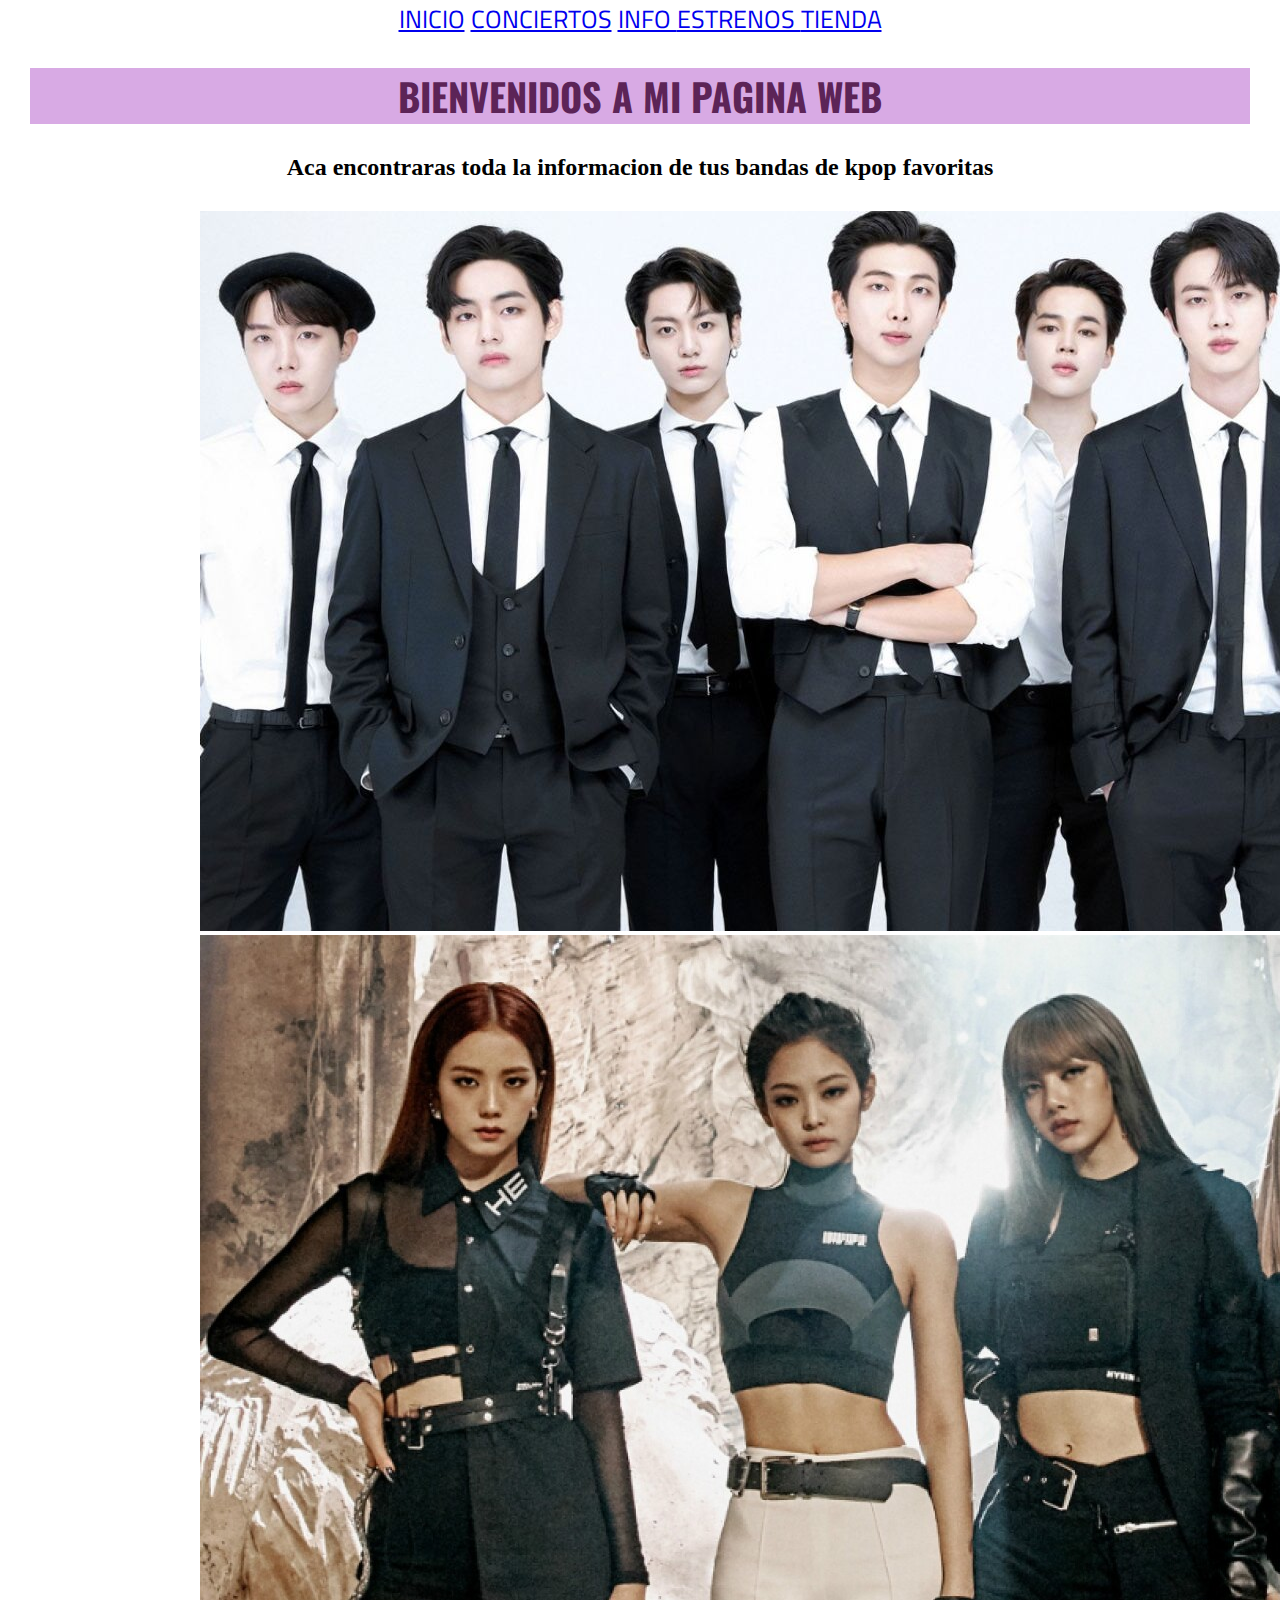
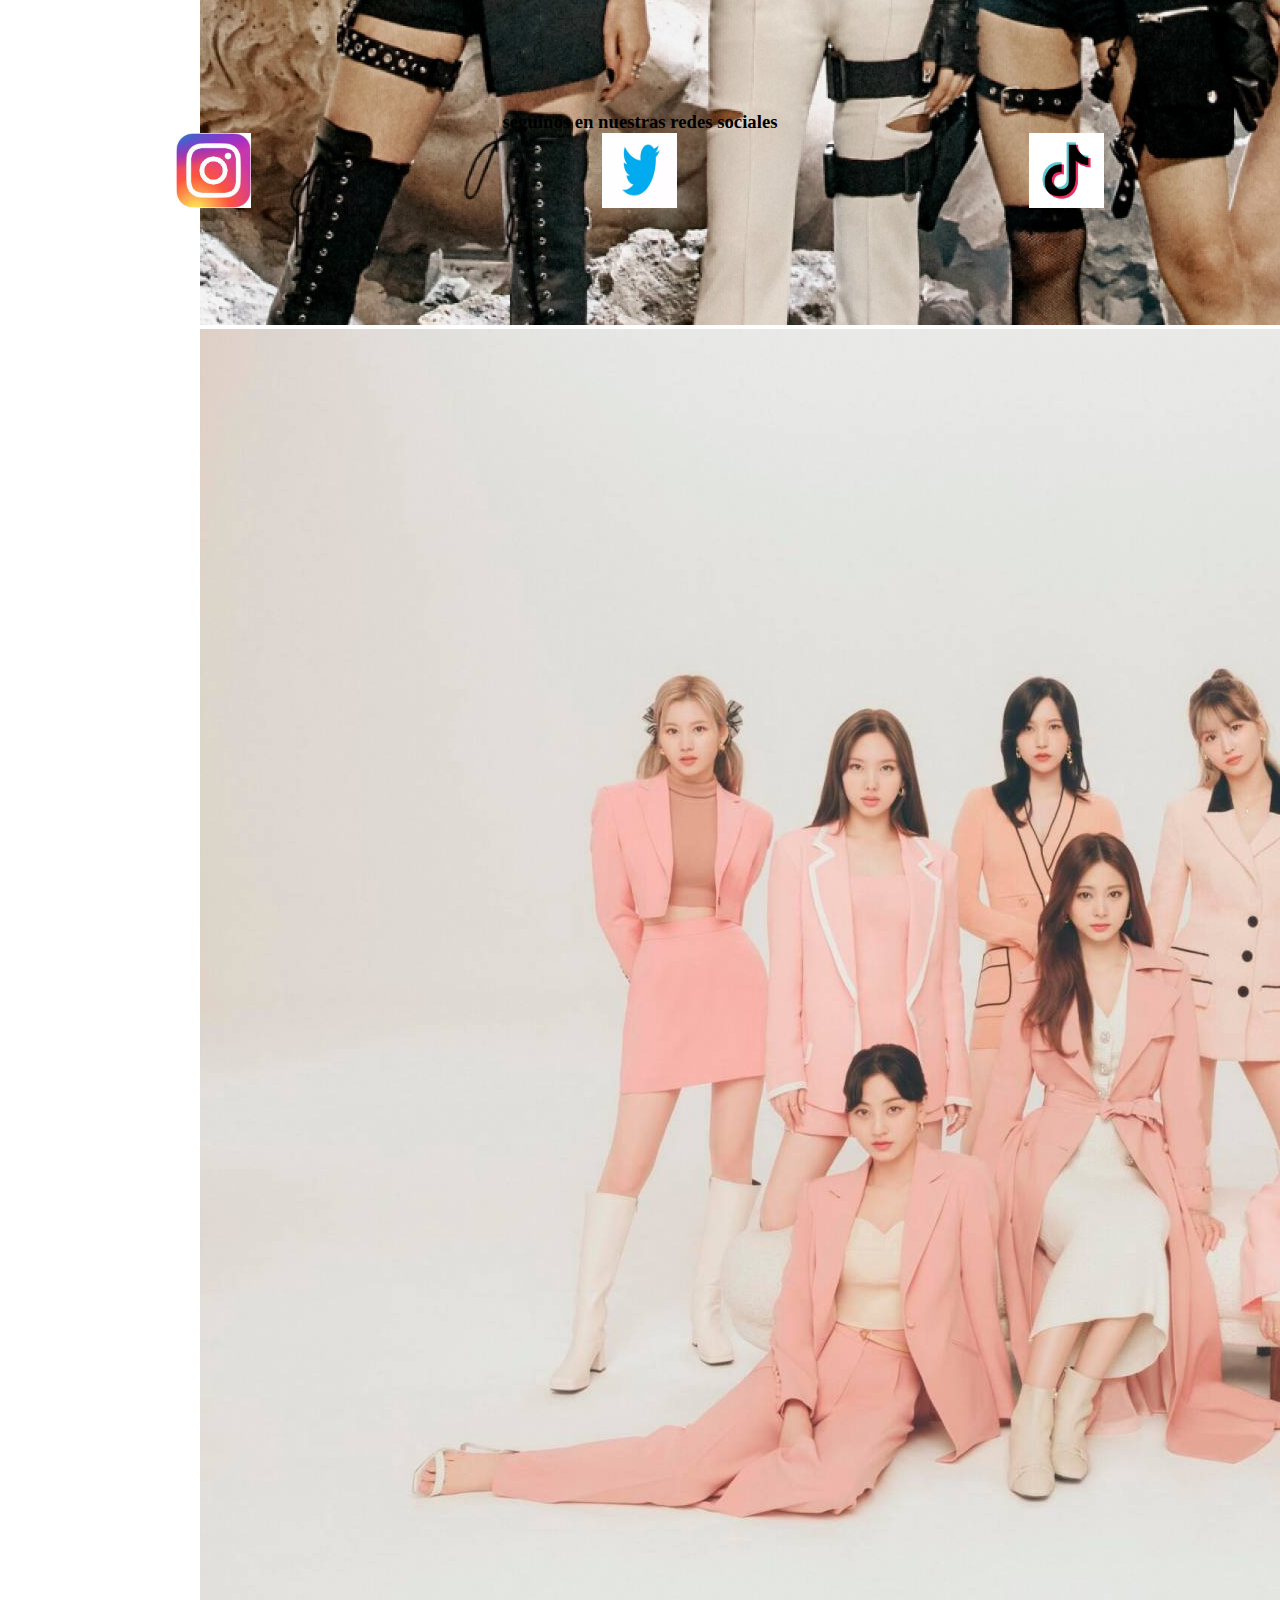
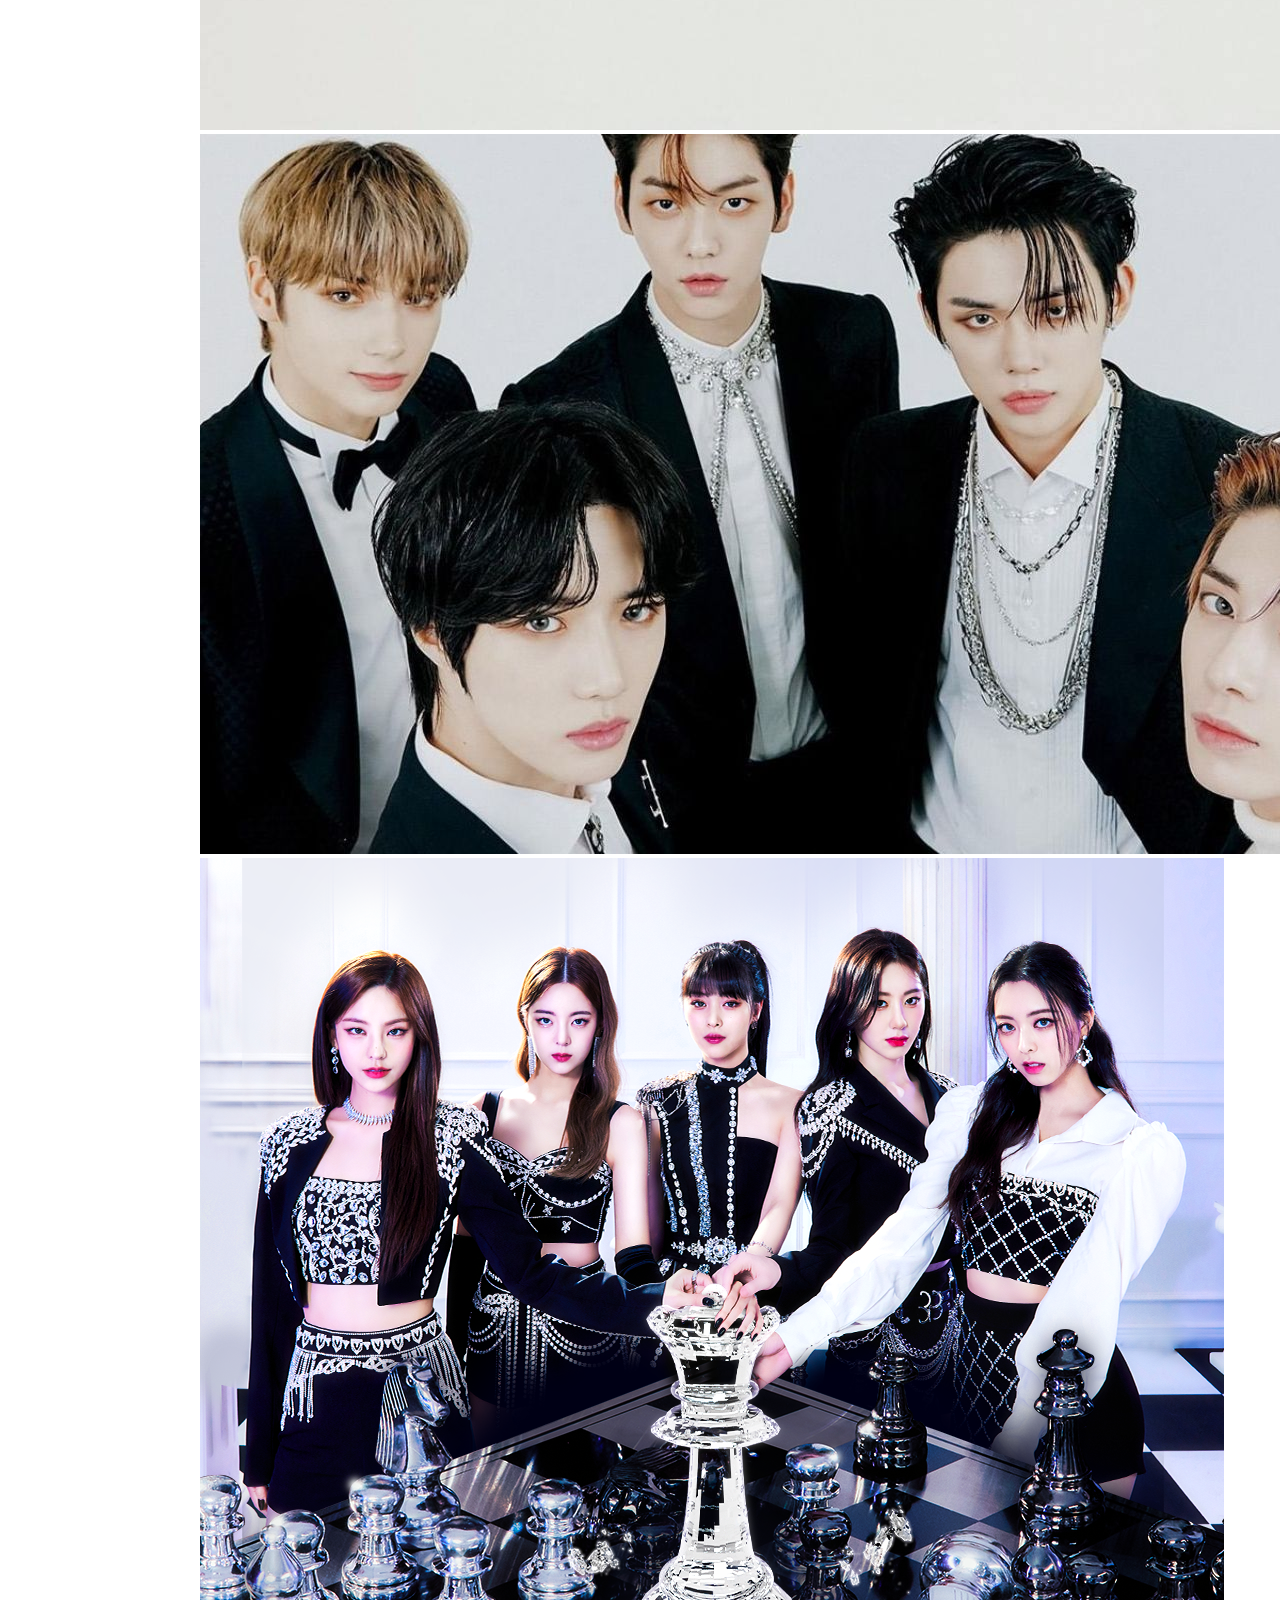
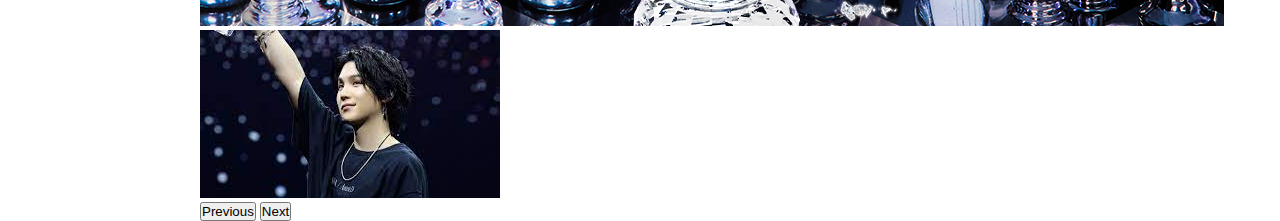
<file: jimena-farias-corregido-main/index.html>
<!DOCTYPE html>
<html lang="en">


<head>
  <meta charset="UTF-8">
  <meta http-equiv="X-UA-Compatible" content="IE=edge">
  <meta name="viewport" content="width=device-width, initial-scale=1.0">
  <title>INICIO </title>
  <link rel="shortcut icon" href="./imagenes/logo.webp" type="image/x-icon">

  <link href="https://cdn.jsdelivr.net/npm/bootstrap@5.2.3/dist/css/bootstrap.min.css" rel="stylesheet"
    integrity="sha384-rbsA2VBKQhggwzxH7pPCaAqO46MgnOM80zW1RWuH61DGLwZJEdK2Kadq2F9CUG65" crossorigin="anonymous">
  <link rel="stylesheet" href="./scss/style.css">
  <meta name="keywords" content="informacion kpop conciertos estrenos info tienda" >
</head>

<body>
  <header class="menu">
    <nav>
      <a href="../jimena-farias-corregido-main/index.html">INICIO</a>
      <a href="./paginas/conciertos.html">CONCIERTOS</a>
      <a href="./paginas/info.html">INFO </a>
      <a href="./paginas/estrenos.html">ESTRENOS </a>
      <a href="paginas/tienda.html">TIENDA</a>
    </nav>
  </header>


  <main>
    <section>
      <div class="separacion">
        <h1 class="titulo color_de_fondo alineartexto">BIENVENIDOS A MI PAGINA WEB </h1>
        <h2 class="separacion alineartexto">Aca encontraras toda la informacion de tus bandas de kpop favoritas
        </h2>


      </div>
    </section>
    <nav class="tamañocarrusel">
      <div id="carouselExampleFade" class="carousel slide carousel-fade" data-bs-ride="carousel">
        <div class="carousel-inner">
          <div class="carousel-item active">
            <img src="./imagenes/bts.jpg" class="d-block w-100 rounded-5" alt="bts">
          </div>
          <div class="carousel-item">
            <img src="./imagenes/blackpink.jpg" class="d-block w-100 rounded-5" alt="blackpink">
          </div>
          <div class="carousel-item">
            <img src="./imagenes/grupo twice.jpg" class="d-block w-100 rounded-5" alt="twice">
          </div>
          <div class="carousel-item">
            <img src="./imagenes/txt.jpg" class="d-block w-100 rounded-5" alt="txt">
          </div>
          <div class="carousel-item">
            <img src="./imagenes/itzy.png" class="d-block w-100 rounded-5" alt="itzy">
          </div>
          <div class="carousel-item">
            <img src="./imagenes/agust D.jpg" class="d-block w-100 rounded-5" alt="agustD">
          </div>
        </div>
        <button class="carousel-control-prev" type="button" data-bs-target="#carouselExampleFade" data-bs-slide="prev">
          <span class="carousel-control-prev-icon" aria-hidden="true"></span>
          <span class="visually-hidden">Previous</span>
        </button>
        <button class="carousel-control-next" type="button" data-bs-target="#carouselExampleFade" data-bs-slide="next">
          <span class="carousel-control-next-icon" aria-hidden="true"></span>
          <span class="visually-hidden">Next</span>
        </button>
      </div>
      </div>
      </div>
    </nav>
  </main>

  <footer>

    <h3 class="espacios alineartexto">seguinos en nuestras redes sociales </h3>
    <div class="piedepagina">
      <img class="tamañologo centrarimagenes " src="./imagenes/insta.jpg" alt="insta">
      <img class="tamañologo centrarimagenes " src="./imagenes/descarga.webp" alt="twitter">
      <img class="tamañologo centrarimagenes " src="./imagenes/logo tiktok.webp" alt="tiktok">
    </div>

    </div>

  </footer>
  <script src="https://cdn.jsdelivr.net/npm/bootstrap@5.2.3/dist/js/bootstrap.bundle.min.js"
    integrity="sha384-kenU1KFdBIe4zVF0s0G1M5b4hcpxyD9F7jL+jjXkk+Q2h455rYXK/7HAuoJl+0I4"
    crossorigin="anonymous"></script>
</body>

</html>
</file>
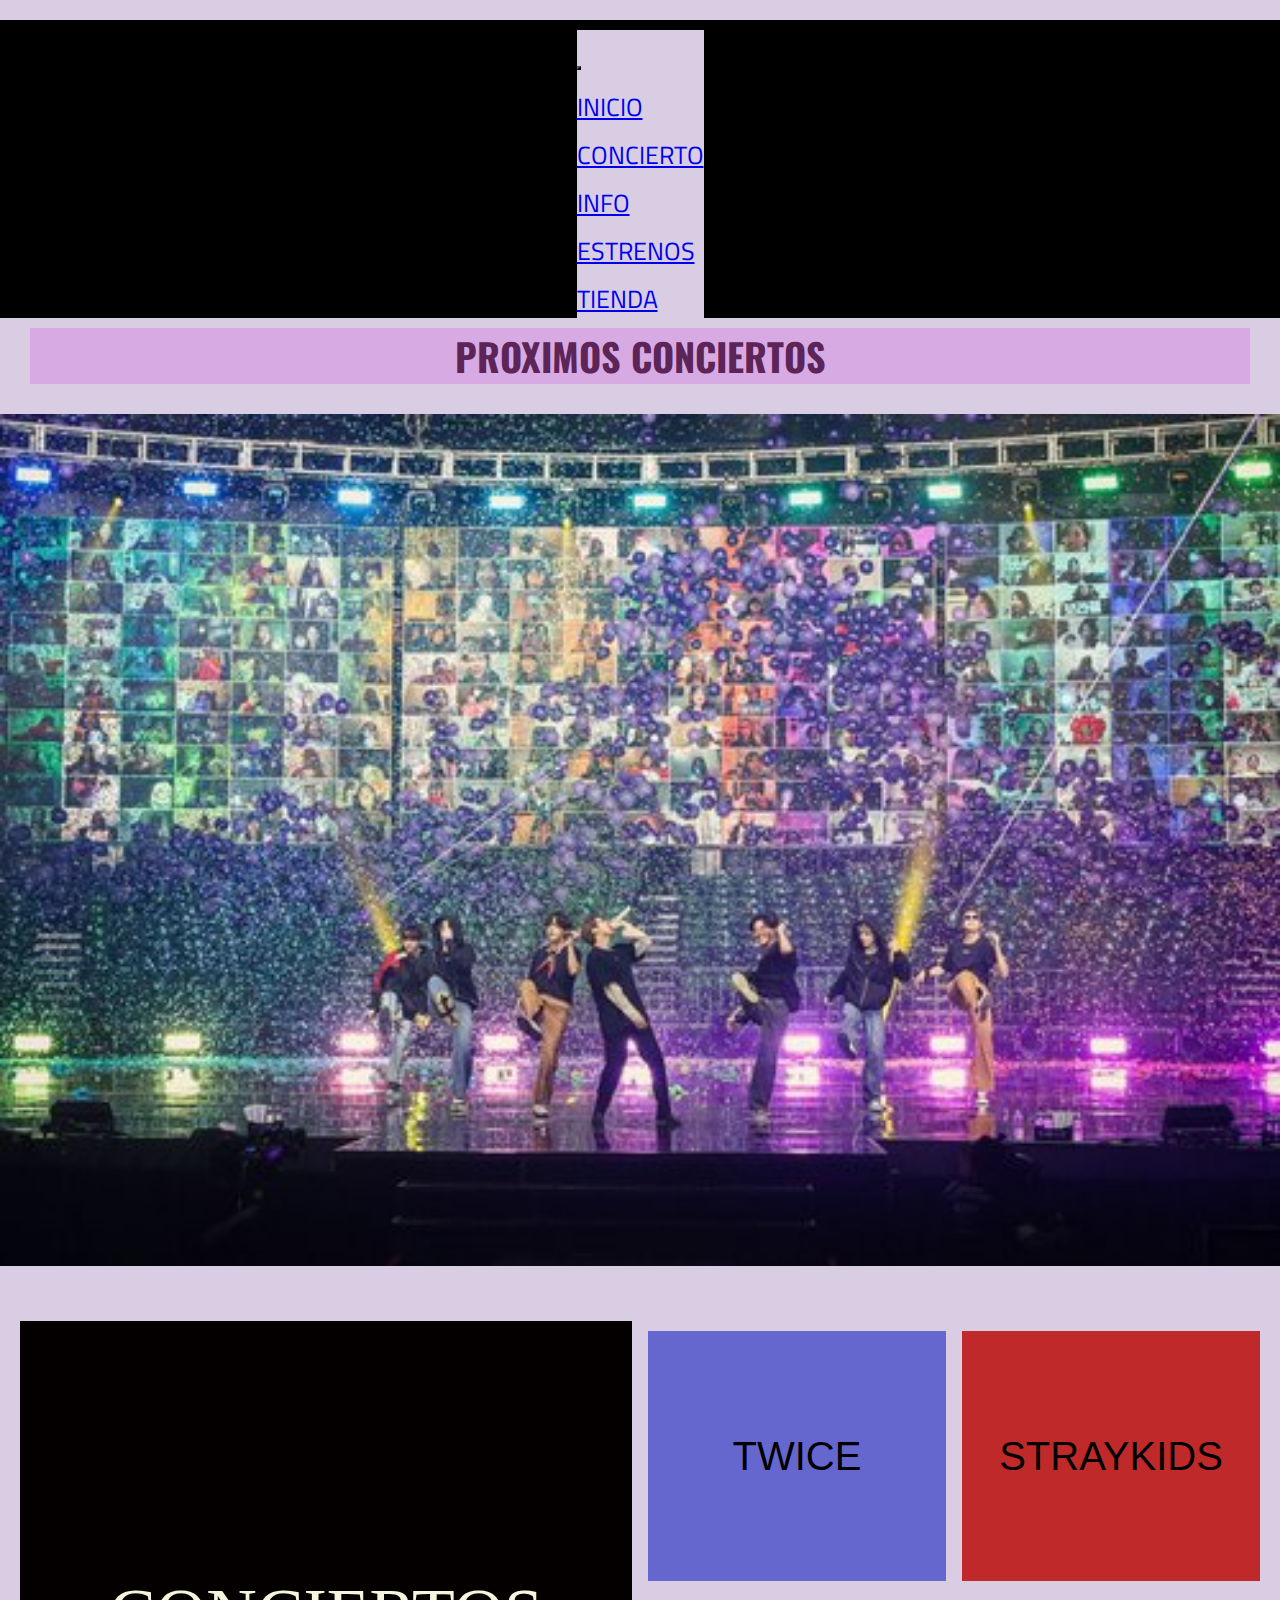
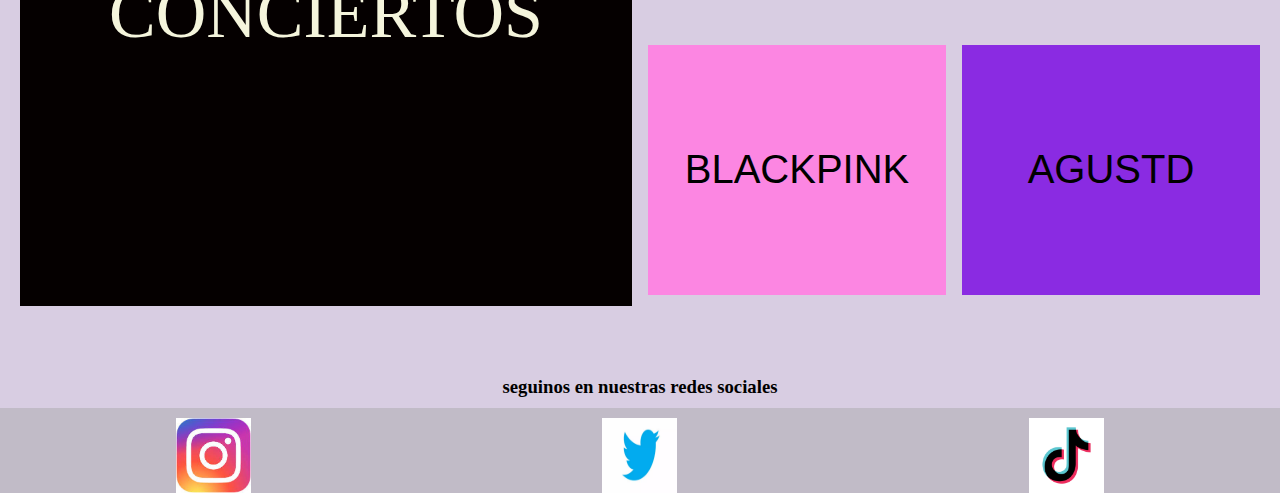
<file: paginas/conciertos.html>
<!DOCTYPE html>
<html lang="en">

<head> 
    <meta charset="UTF-8">
    <meta http-equiv="X-UA-Compatible" content="IE=edge">
    <meta name="viewport" content="width=device-width, initial-scale=1, maximum-scale=1, user-scalable=no">
    <link href="https://cdn.jsdelivr.net/npm/bootstrap@5.2.3/dist/css/bootstrap.min.css" rel="stylesheet"
        integrity="sha384-rbsA2VBKQhggwzxH7pPCaAqO46MgnOM80zW1RWuH61DGLwZJEdK2Kadq2F9CUG65" crossorigin="anonymous">
    <link rel="stylesheet" href="../scss/style.css">
    <meta name="keywords" content="informacion kpop conciertos estrenos info tienda">
    <meta name="description" content="todas las fechas de los conciertos mas importantes">

    <title>KPOP ARGENTINA|conciertos</title>
</head>

<body class="container">
    <header class="menu">
        <nav class="navbar navbar-expand-lg navbar-dark bg-dark">
          <div class="container">
            <a class="navbar-brand" href="./imagenes/logo.webp"></a>
            <button class="navbar-toggler" type="button" data-bs-toggle="collapse" data-bs-target="#navbarNav" aria-controls="navbarNav" aria-expanded="false" aria-label="Toggle navigation">
              <span class="navbar-toggler-icon"></span>
            </button>
            <div class="collapse navbar-collapse" id="navbarNav">
              <ul class="navbar-nav">
                <li class="nav-item">
                  <a class="nav-link" href="../index.html">INICIO</a>
                </li>
                <li class="nav-item">
                  <a class="nav-link" href="./conciertos.html">CONCIERTO</a>
                </li>
                <li class="nav-item">
                  <a class="nav-link" href="./info.html">INFO</a>
                </li>
                <li class="nav-item">
                  <a class="nav-link" href="./estrenos.html">ESTRENOS</a>
                </li>
                <li class="nav-item">
                  <a class="nav-link" href="./tienda.html">TIENDA</a>
                </li>
                
              </ul>
            </div>
          </div>
        </nav>
   
    </header>

    <main>
        <div class="container">
            <h1 class="titulo separacion alineartexto">PROXIMOS CONCIERTOS</h1>

            <img class="centrarimagenes contenedor-tienda" src="../imagenes/concierto.jpg" alt="concierto">
        </div>

        <div class="cuadroconcierto">
            <div class="CONCIERTOS contenedor-cajita"> CONCIERTOS </div>

            <div>
                <a class="TWICE contenedor-cajita enlace" href="https://twice.jype.com/Default/NoticeList">TWICE
                </a>
            </div>

            <div>
                <a class="STRAYKIDS contenedor-cajita enlace" href="https://straykids.jype.com/"> STRAYKIDS
                </a>
            </div>


            <div>
                <a class="BLACKPINK contenedor-cajita enlace" href="https://www.blackpinkmusic.com/"> BLACKPINK
                </a>
            </div>


            <div>
                <a class="AGUSTD contenedor-cajita enlace" href="https://www.bts-official.us/collections/agust-d"> AGUSTD
                    </a>

                </div> 

            </div>



        </div>
    </main>

    <footer>

        <h3 class="espacios alineartexto">seguinos en nuestras redes sociales </h3>
        <div class="piedepagina">
            <img class="tamañologo centrarimagenes" src="../imagenes/insta.jpg" alt="insta">
            <img class="tamañologo centrarimagenes" src="../imagenes/descarga.webp" alt="twitter">
            <img class="tamañologo centrarimagenes" src="../imagenes/logo tiktok.webp" alt="tiktok">
        </div>

    </footer>
    <script src="https://cdn.jsdelivr.net/npm/bootstrap@5.2.3/dist/js/bootstrap.bundle.min.js"
        integrity="sha384-kenU1KFdBIe4zVF0s0G1M5b4hcpxyD9F7jL+jjXkk+Q2h455rYXK/7HAuoJl+0I4"
        crossorigin="anonymous"></script>
</body>

</html>
</file>
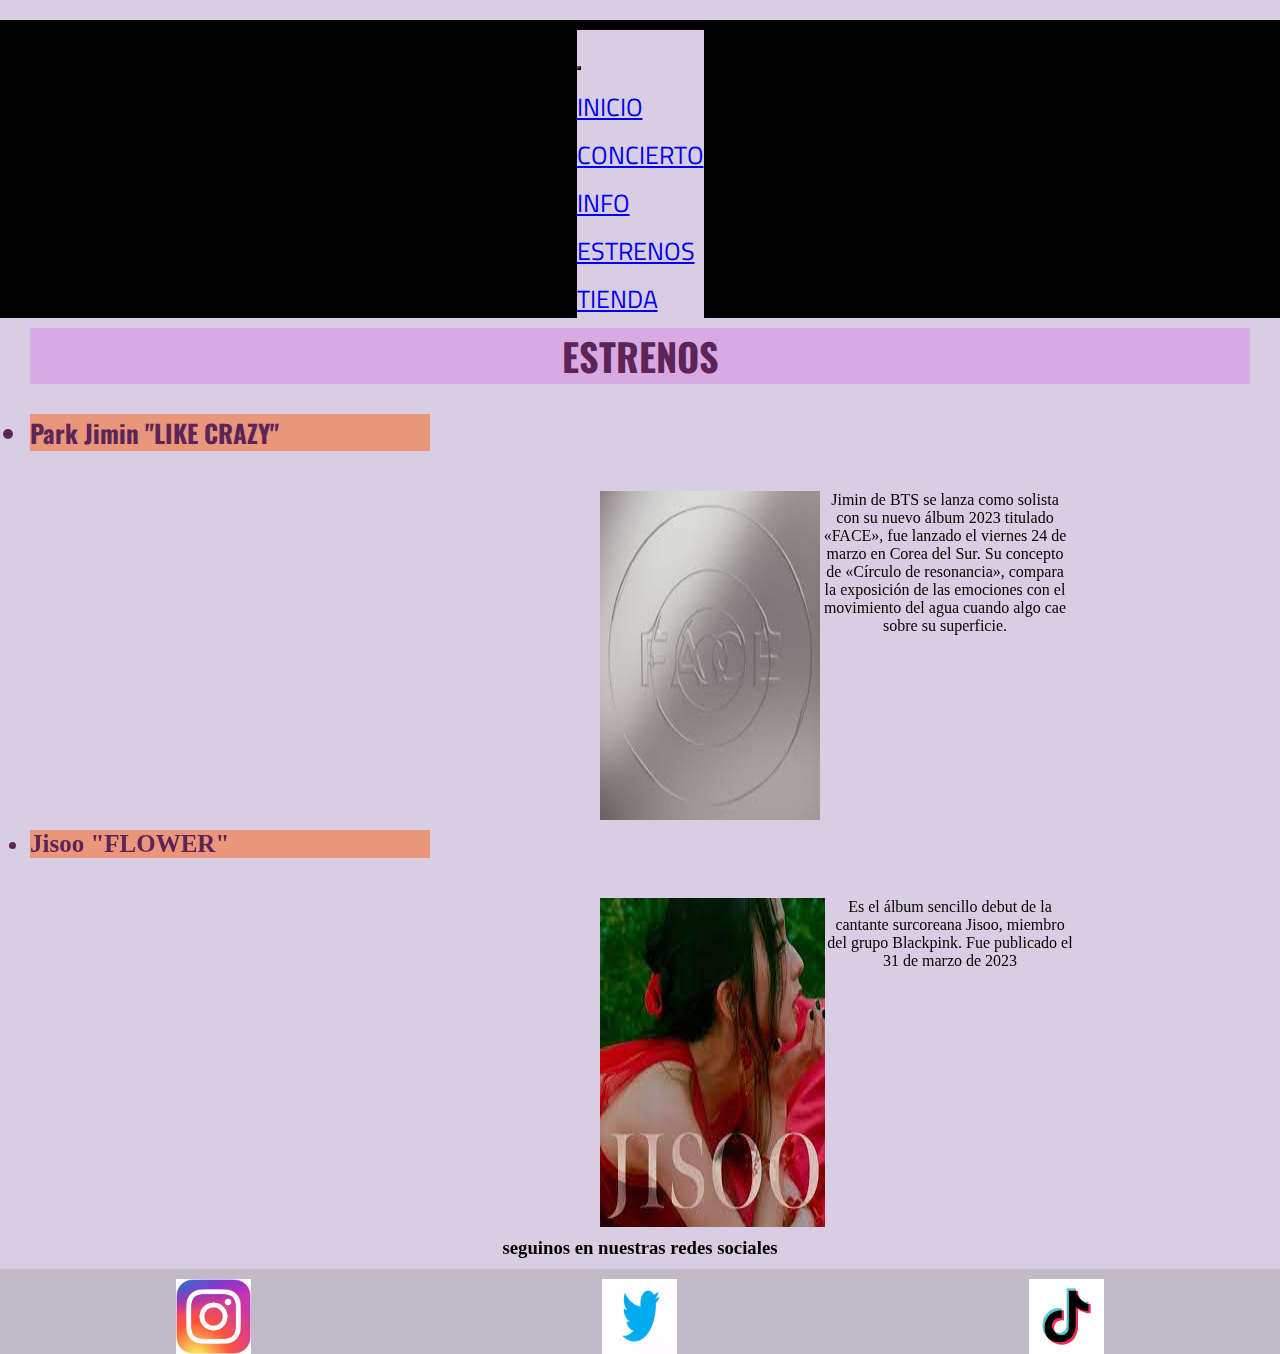
<file: paginas/estrenos.html>
<!DOCTYPE html>
<html lang="en">

<head>
  <meta charset="UTF-8">
  <meta http-equiv="X-UA-Compatible" content="IE=edge">
  <meta name="viewport" content="width=device-width, initial-scale=1, maximum-scale=1, user-scalable=no">
  <link href="https://cdn.jsdelivr.net/npm/bootstrap@5.2.3/dist/css/bootstrap.min.css" rel="stylesheet"
    integrity="sha384-rbsA2VBKQhggwzxH7pPCaAqO46MgnOM80zW1RWuH61DGLwZJEdK2Kadq2F9CUG65" crossorigin="anonymous">
  <link rel="stylesheet" href="../scss/style.css">
  <meta name="keywords" content="informacion kpop conciertos estrenos info tienda">
  <meta name="description" content="los nuevos MV y comeback los encontraras aca">
  <title>KPOP ARGENTINA|estrenos</title>
</head>

<body class="container">

  <header class="menu">
    <nav class="navbar navbar-expand-lg navbar-dark bg-dark">
      <div class="container">
        <a class="navbar-brand" href="./imagenes/logo.webp"></a>
        <button class="navbar-toggler" type="button" data-bs-toggle="collapse" data-bs-target="#navbarNav"
          aria-controls="navbarNav" aria-expanded="false" aria-label="Toggle navigation">
          <span class="navbar-toggler-icon"></span>
        </button>
        <div class="collapse navbar-collapse" id="navbarNav">
          <ul class="navbar-nav">
            <li class="nav-item">
              <a class="nav-link" href="../index.html">INICIO</a>
            </li>
            <li class="nav-item">
              <a class="nav-link" href="./conciertos.html">CONCIERTO</a>
            </li>
            <li class="nav-item">
              <a class="nav-link" href="./info.html">INFO</a>
            </li>
            <li class="nav-item">
              <a class="nav-link" href="./paginas/estrenos.html">ESTRENOS</a>
            </li>
            <li class="nav-item">
              <a class="nav-link" href="./tienda.html">TIENDA</a>
            </li>

          </ul>
        </div>
      </div>
    </nav>
  </header>

  <main>
    <div>
      <h1 class="titulo separacion alineartexto"> ESTRENOS </h1>
      <section>
        <div class="videoscompletos">
          <ul>
           
            <li class="artista tamaño separacion titulo container-nombre">Park Jimin "LIKE CRAZY"</li>
            <div class="imagen_estreno">

              <div class="container-video">
                <iframe width="560" height="315"
                  src="https://www.youtube.com/embed/HALG3Ty52mY?start=1" title="YouTube video player" frameborder="0"
                  allow="accelerometer; autoplay; clipboard-write; encrypted-media; gyroscope; picture-in-picture; web-share"
                  allowfullscreen></iframe></div>


              <img class="imagen_estreno" src="../imagenes/face.jpg" alt="face">
              <p class="info alineacion">Jimin de BTS se lanza como solista con su nuevo álbum 2023
                titulado
                «FACE», fue lanzado el viernes 24 de marzo en Corea del Sur. Su concepto de «Círculo de
                resonancia», compara la exposición de las emociones con el movimiento del agua cuando
                algo
                cae
                sobre su superficie.</p>
            </div>

            <li class="artista tamaño separacion container-nombre">Jisoo "FLOWER"</li>
            <div class="imagen_estreno">

              <div class="container-video"><iframe width="560" height="315" src="https://www.youtube.com/embed/YudHcBIxlYw"
                title="YouTube video player" frameborder="0"
                allow="accelerometer; autoplay; clipboard-write; encrypted-media; gyroscope; picture-in-picture; web-share"
                allowfullscreen></iframe>
              </div>

              <img class="imagen_estreno" src="../imagenes/JISOO CD.jpg" alt="face">
              <p class="info alineacion">Es el álbum sencillo debut de la cantante surcoreana Jisoo,
                miembro del grupo Blackpink. Fue publicado el 31 de marzo de 2023</p>
            </div>



        </div>
        </ul>
    </div>
    </section>
    </div>

  </main>

  <footer>
    <h3 class="espacios alineartexto">seguinos en nuestras redes sociales </h3>
    <div class="piedepagina">
      <img class="tamañologo centrarimagenes" src="../imagenes/insta.jpg" alt="insta">
      <img class="tamañologo centrarimagenes" src="../imagenes/descarga.webp" alt="twitter">
      <img class="tamañologo centrarimagenes" src="../imagenes/logo tiktok.webp" alt="tiktok">
    </div>

  </footer>
  <script src="https://cdn.jsdelivr.net/npm/bootstrap@5.2.3/dist/js/bootstrap.bundle.min.js"
    integrity="sha384-kenU1KFdBIe4zVF0s0G1M5b4hcpxyD9F7jL+jjXkk+Q2h455rYXK/7HAuoJl+0I4"
    crossorigin="anonymous"></script>
</body>

</html>
</file>
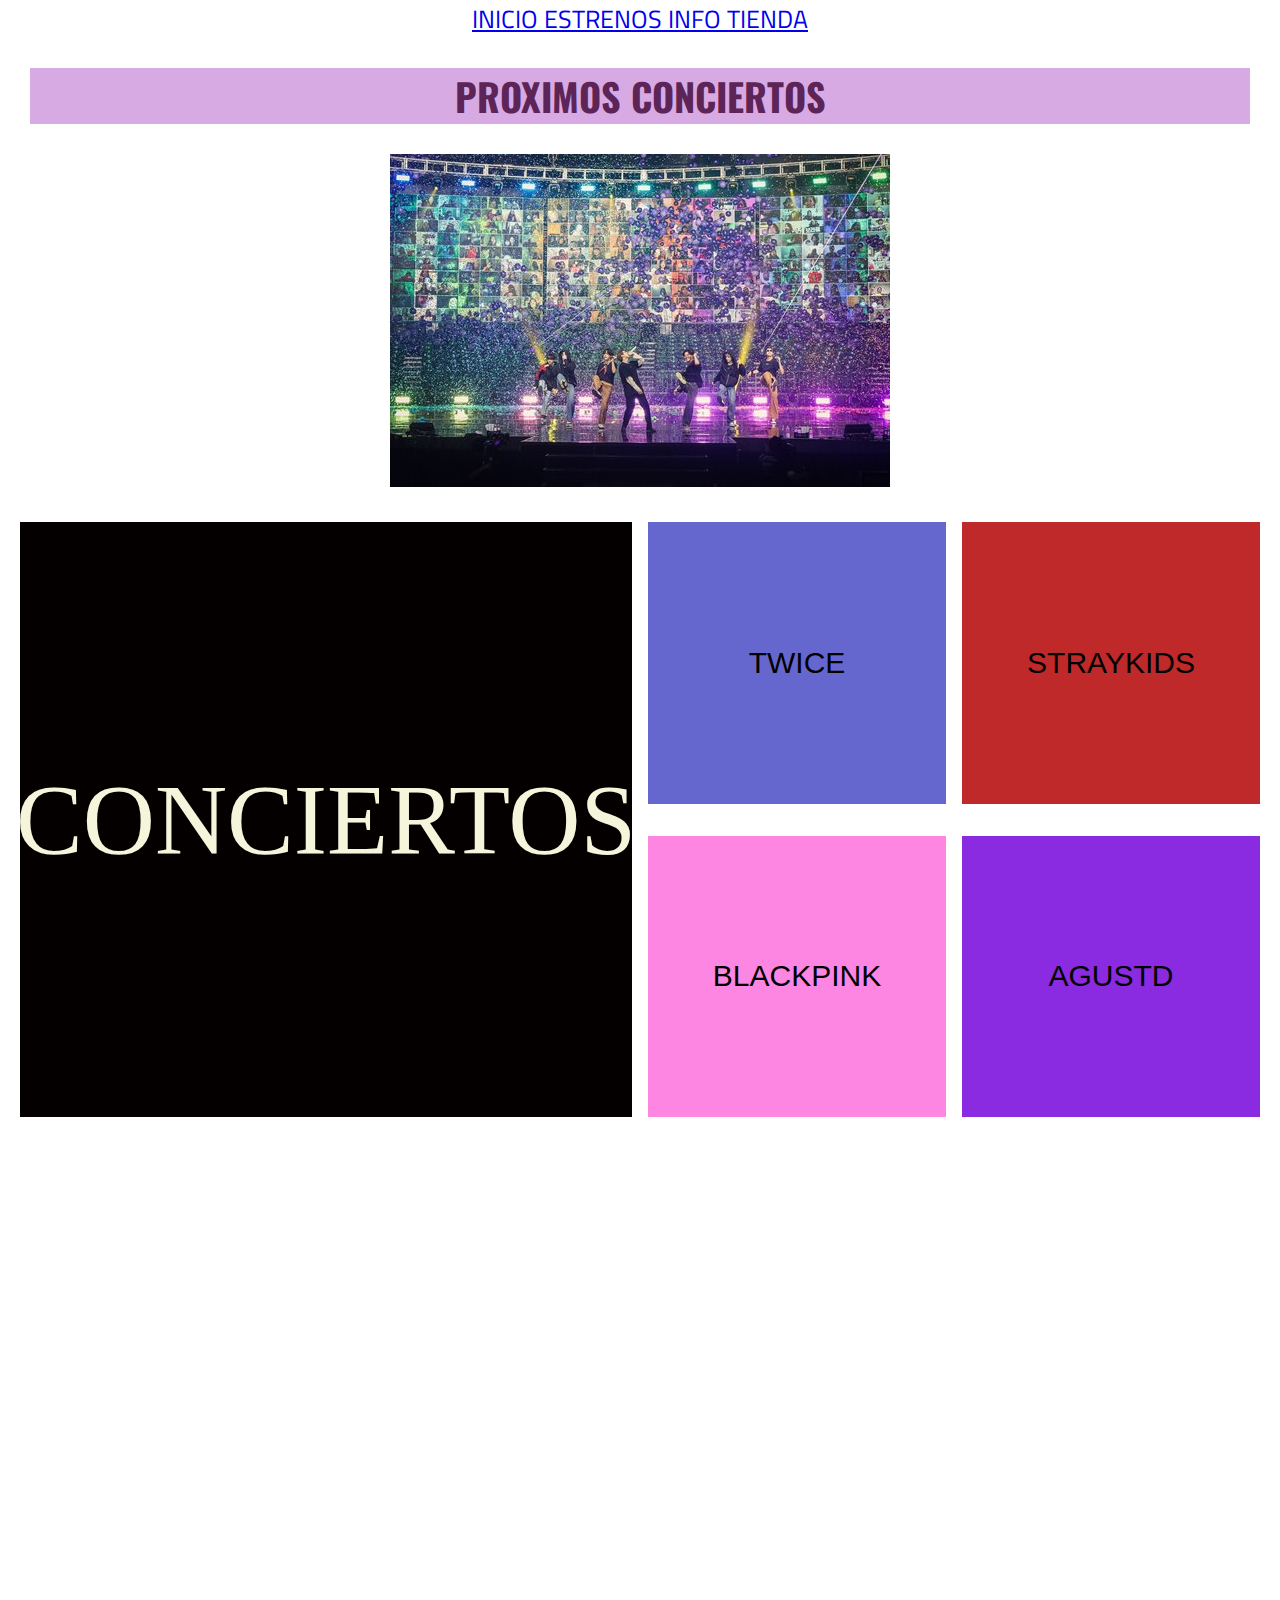
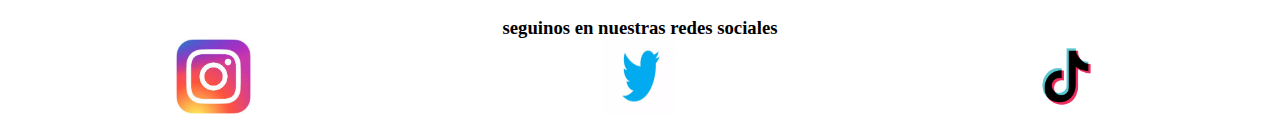
<file: jimena-farias-corregido-main/paginas/conciertos.html>
<!DOCTYPE html>
<html lang="en">
   
<head>
    <meta charset="UTF-8">
    <meta http-equiv="X-UA-Compatible" content="IE=edge">
    <meta name="viewport" content="width=device-width, initial-scale=1.0">
    <link href="https://cdn.jsdelivr.net/npm/bootstrap@5.2.3/dist/css/bootstrap.min.css" rel="stylesheet"
        integrity="sha384-rbsA2VBKQhggwzxH7pPCaAqO46MgnOM80zW1RWuH61DGLwZJEdK2Kadq2F9CUG65" crossorigin="anonymous">
    <link rel="stylesheet" href="../scss/style.css">
    <meta name="keywords"content="informacion kpop conciertos estrenos info tienda">
 
    <title>conciertos</title>
</head>

<body>
    <header class="menu">
        <nav>
            <a href="../index.html">INICIO </a>
            <a href="./estrenos.html"> ESTRENOS </a>
            <a href="./info.html"> INFO </a>
            <a href="./tienda.html"> TIENDA </a>
        </nav>
    </header>

    <main>
        <div>
            <h1 class="titulo separacion alineartexto">PROXIMOS CONCIERTOS</h1>

            <img class="centrarimagenes" src="../imagenes/concierto.jpg" alt="concierto">
        </div>

        <div class="cuadroconcierto">
            <div class="CONCIERTOS"> CONCIERTOS </div>

            <div class="TWICE cajita"> TWICE 
         
        </div>
            <div class="STRAYKIDS cajita"> STRAYKIDS
               
            </div>
            <div class="BLACKPINK cajita"> BLACKPINK
              
            </div>
            <div class="AGUSTD cajita"> AGUSTD
               
            </div>



        </div>
    </main>

    <footer>

        <h3 class="espacios alineartexto">seguinos en nuestras redes sociales </h3>
        <div class="piedepagina">
            <img class="tamañologo centrarimagenes" src="../imagenes/insta.jpg" alt="insta">
            <img class="tamañologo centrarimagenes" src="../imagenes/descarga.webp" alt="twitter">
            <img class="tamañologo centrarimagenes" src="../imagenes/logo tiktok.webp" alt="tiktok">
        </div>

    </footer>
    <script src="https://cdn.jsdelivr.net/npm/bootstrap@5.2.3/dist/js/bootstrap.bundle.min.js"
        integrity="sha384-kenU1KFdBIe4zVF0s0G1M5b4hcpxyD9F7jL+jjXkk+Q2h455rYXK/7HAuoJl+0I4"
        crossorigin="anonymous"></script>
</body>

</html>
</file>
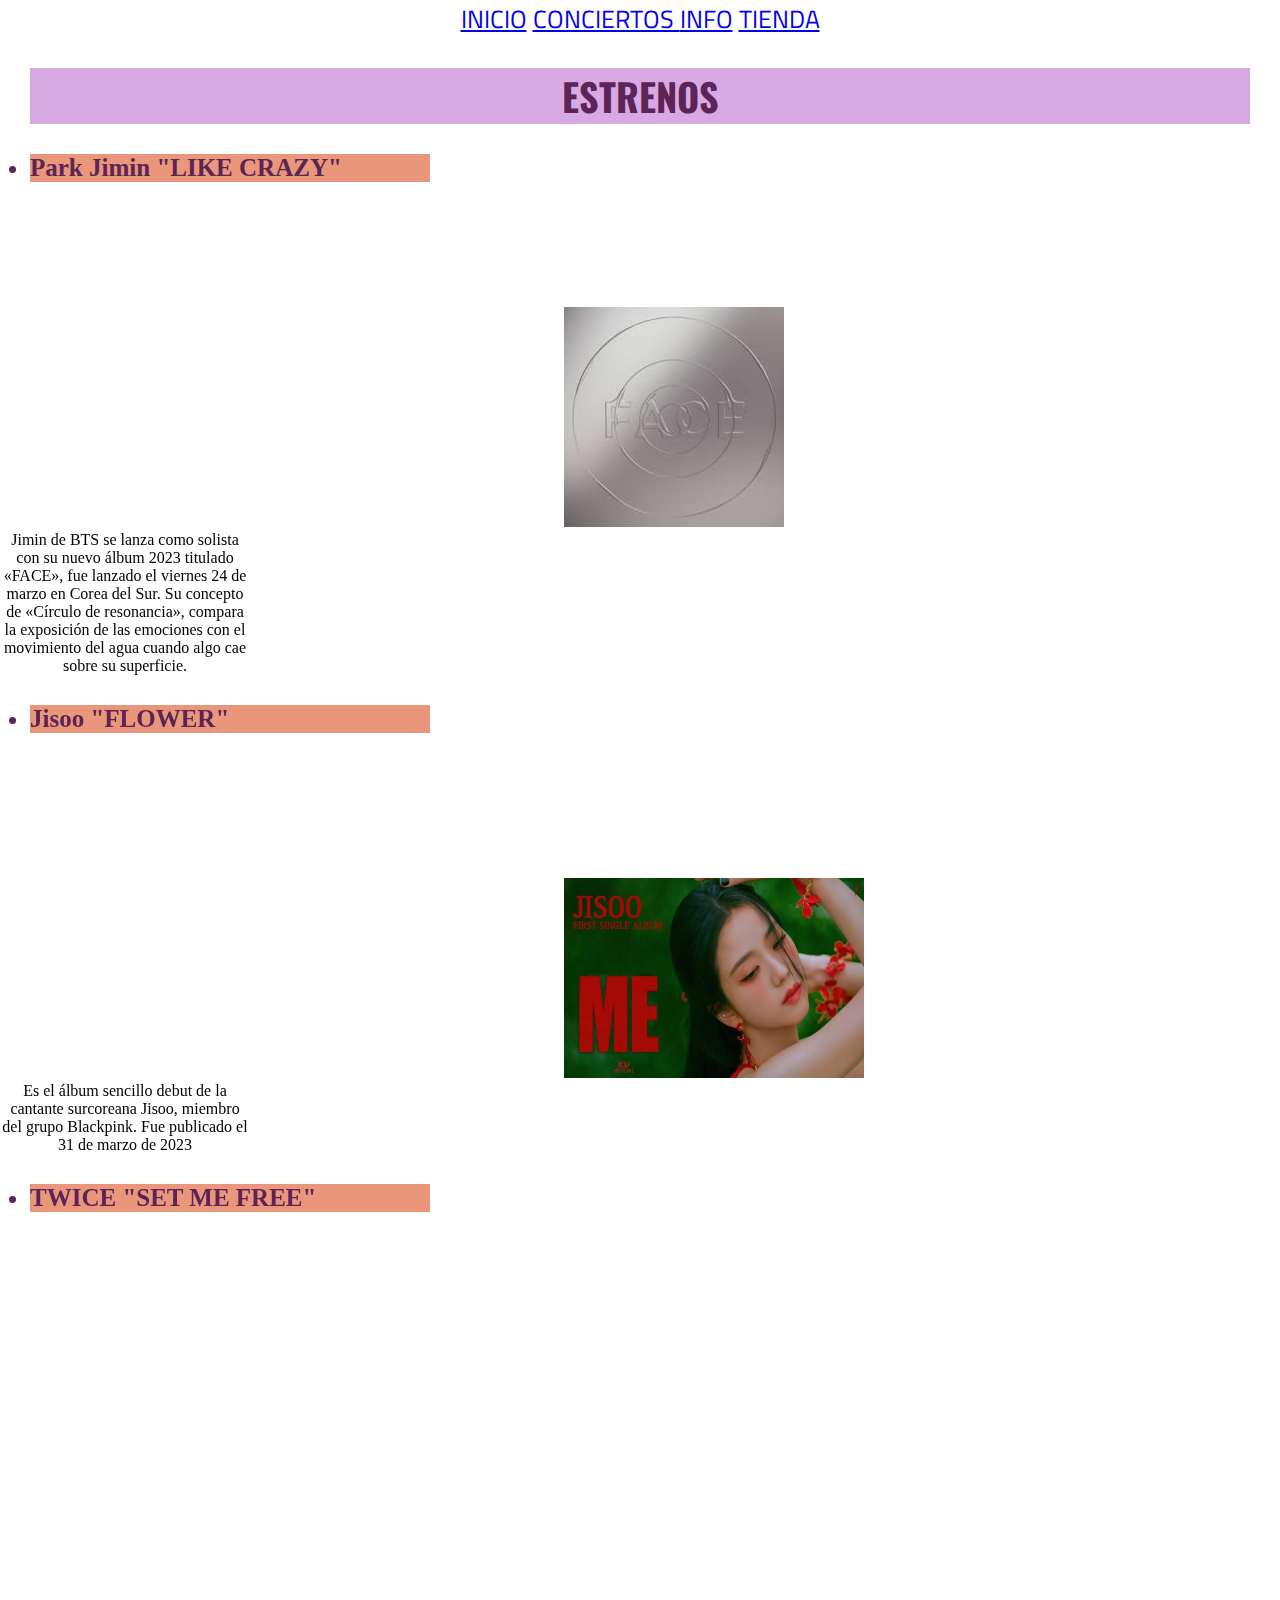
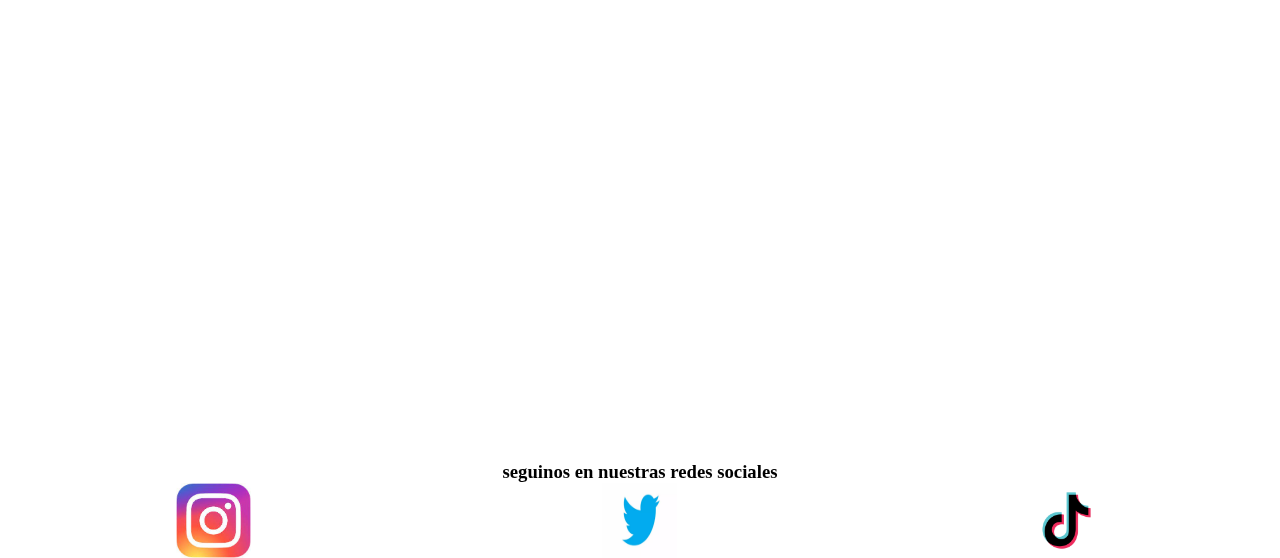
<file: jimena-farias-corregido-main/paginas/estrenos.html>
<!DOCTYPE html>
<html lang="en">

<head>
    <meta charset="UTF-8">
    <meta http-equiv="X-UA-Compatible" content="IE=edge">
    <meta name="viewport" content="width=device-width, initial-scale=1.0">
    <link href="https://cdn.jsdelivr.net/npm/bootstrap@5.2.3/dist/css/bootstrap.min.css" rel="stylesheet"
        integrity="sha384-rbsA2VBKQhggwzxH7pPCaAqO46MgnOM80zW1RWuH61DGLwZJEdK2Kadq2F9CUG65" crossorigin="anonymous">
    <link rel="stylesheet" href="../scss/style.css">
    <meta name="keywords" content="informacion kpop conciertos estrenos info tienda" >
    <title> estrenos</title>
</head>

<body>

    <header class="menu">
        <nav>
            <a href="../index.html">INICIO</a>
            <a href="./conciertos.html">CONCIERTOS </a>
            <a href="./info.html">INFO</a>
            <a Href="./tienda.html">TIENDA</a>
        </nav>
    </header>

    <main>
        <div class="container">
            <h1 class="titulo separacion alineartexto"> ESTRENOS </h1>
            <section>
                <nav class="videoscompletos">
                    <ul>
                        <li class="artista tamaño separacion">Park Jimin "LIKE CRAZY"</li>

                        <iframe width="560" height="315" src="https://www.youtube.com/embed/HALG3Ty52mY?start=1"
                            title="YouTube video player" frameborder="0"
                            allow="accelerometer; autoplay; clipboard-write; encrypted-media; gyroscope; picture-in-picture; web-share"
                            allowfullscreen></iframe>
                        <img src="../imagenes/face.jpg" alt="face">
                        <p class="info alineacion">Jimin de BTS se lanza como solista con su nuevo álbum 2023 titulado
                            «FACE», fue lanzado el viernes 24 de marzo en Corea del Sur. Su concepto de «Círculo de
                            resonancia», compara la exposición de las emociones con el movimiento del agua cuando algo
                            cae
                            sobre su superficie.</p>

                        <li class="artista tamaño separacion">Jisoo "FLOWER"</li>
                        <iframe width="560" height="315" src="https://www.youtube.com/embed/YudHcBIxlYw?start=1"
                            title="YouTube video player" frameborder="0"
                            allow="accelerometer; autoplay; clipboard-write; encrypted-media; gyroscope; picture-in-picture; web-share"
                            allowfullscreen></iframe>
                        <img class="tamañoimagen" src="../imagenes/jisoo album.webp" alt="jisoo album">
                        <p class="info alineacion">Es el álbum sencillo debut de la cantante surcoreana Jisoo, miembro
                            del
                            grupo Blackpink. Fue publicado el 31 de marzo de 2023</p>

                        <li class="artista tamaño separacion"> TWICE "SET ME FREE" </li>

                        <iframe width="560" height="315" src="https://www.youtube.com/embed/o_X-gtP-pxs?start=1"
                            title="YouTube video player" frameborder="0"
                            allow="accelerometer; autoplay; clipboard-write; encrypted-media; gyroscope; picture-in-picture; web-share"
                            allowfullscreen></iframe>

                    </ul>
                </nav>
            </section>
        </div>

    </main>

    <footer>
        <h3 class="espacios alineartexto">seguinos en nuestras redes sociales </h3>
        <div class="piedepagina">
            <img class="tamañologo centrarimagenes" src="../imagenes/insta.jpg" alt="insta">
            <img class="tamañologo centrarimagenes" src="../imagenes/descarga.webp" alt="twitter">
            <img class="tamañologo centrarimagenes" src="../imagenes/logo tiktok.webp" alt="tiktok">
        </div>

    </footer>
    <script src="https://cdn.jsdelivr.net/npm/bootstrap@5.2.3/dist/js/bootstrap.bundle.min.js"
        integrity="sha384-kenU1KFdBIe4zVF0s0G1M5b4hcpxyD9F7jL+jjXkk+Q2h455rYXK/7HAuoJl+0I4"
        crossorigin="anonymous"></script>
</body>

</html>
</file>
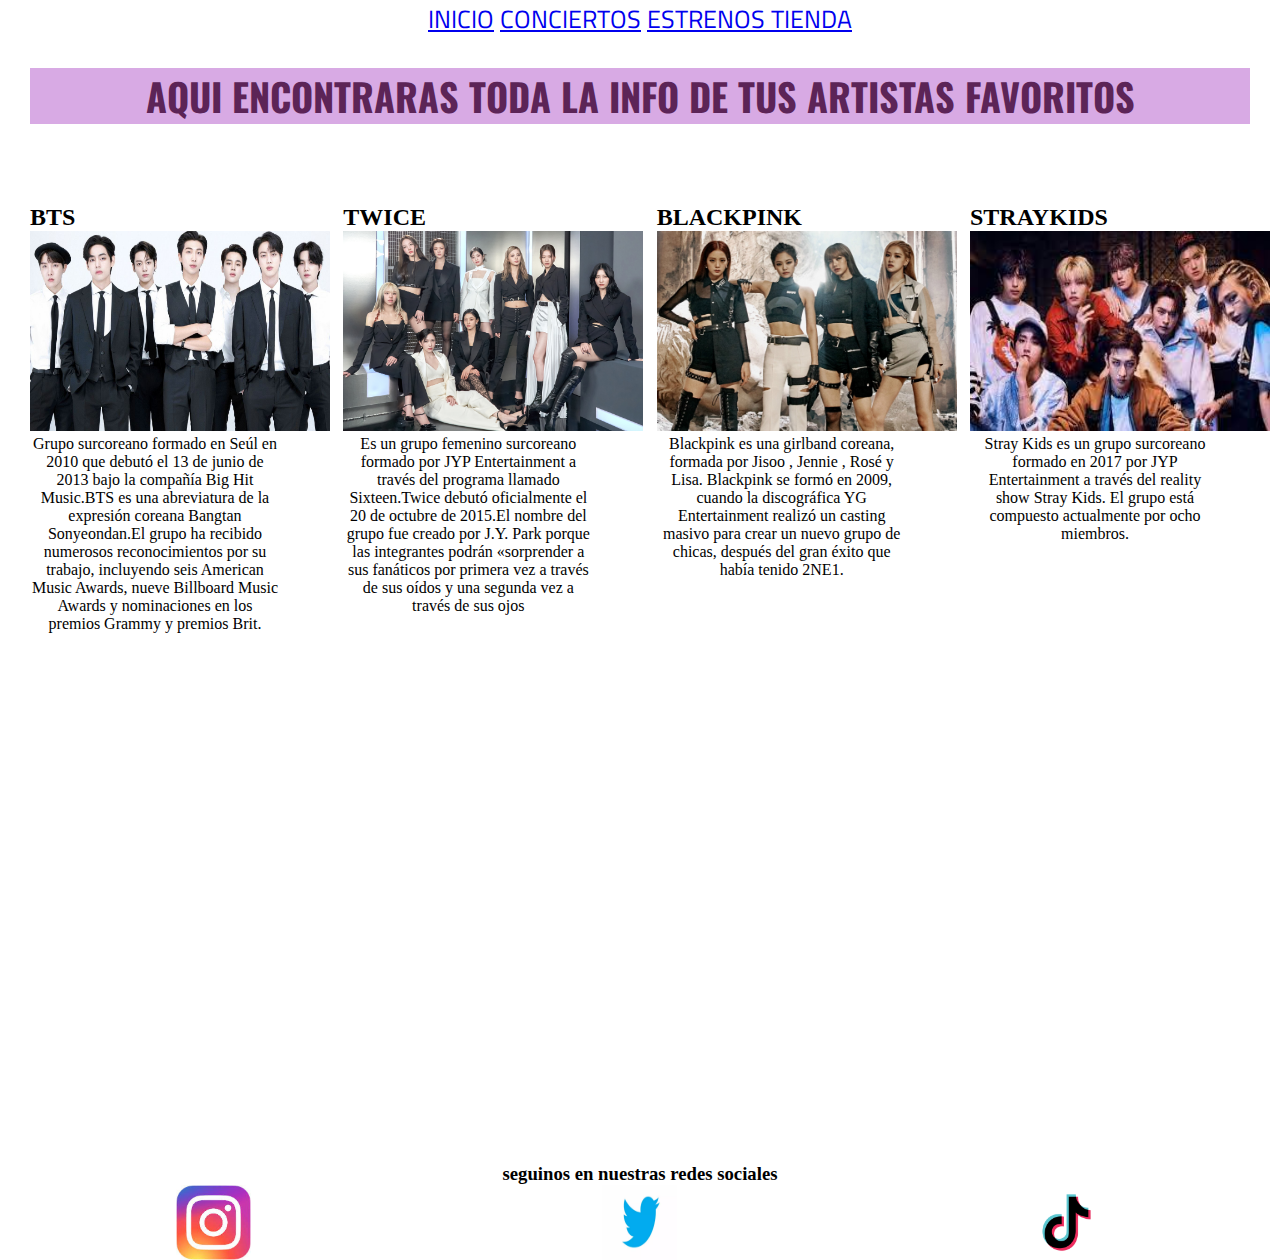
<file: jimena-farias-corregido-main/paginas/info.html>
<!DOCTYPE html>
<html lang="en">
    
<head>
    <meta charset="UTF-8">
    <meta http-equiv="X-UA-Compatible" content="IE=edge">
    <meta name="viewport" content="width=device-width, initial-scale=1.0">
    <link href="https://cdn.jsdelivr.net/npm/bootstrap@5.2.3/dist/css/bootstrap.min.css" rel="stylesheet"
        integrity="sha384-rbsA2VBKQhggwzxH7pPCaAqO46MgnOM80zW1RWuH61DGLwZJEdK2Kadq2F9CUG65" crossorigin="anonymous">
    <link rel="stylesheet" href="../scss/style.css">
    
    <meta name="keywords" content="informacion kpop conciertos estrenos info tienda" >

    <title>info</title>
</head>
 
<body>
    <header class="menu">
        <nav>
            <a href="../index.html">INICIO</a>
            <a href="./conciertos.html">CONCIERTOS</a>
            <a href="./estrenos.html">ESTRENOS </a>
            <a href="./tienda.html">TIENDA</a>
        </nav>
    </header>

    <main>
        <div>
            <h1 class="titulo separacion alineartexto">AQUI ENCONTRARAS TODA LA INFO DE TUS ARTISTAS FAVORITOS </h1>
        </div>

        <nav>
            <div class="tarjetita">

                <section class="info separacion ">
                    <h2>BTS</h2>
                    <img class="tamañoimagen " src="../imagenes/bts.jpg" alt="grupal bts">
                    <p class="alineacion">Grupo surcoreano formado en Seúl en 2010 que debutó el 13 de junio de 2013
                        bajo la compañía Big Hit Music.BTS es una abreviatura de la expresión coreana Bangtan
                        Sonyeondan.El grupo ha recibido numerosos reconocimientos por su trabajo, incluyendo seis
                        American Music Awards, nueve Billboard Music Awards y nominaciones en los premios Grammy y
                        premios Brit.
                    </p>

                </section>

                <section class="info  separacion ">
                    <h2>TWICE </h2>
                    <img class="tamañoimagen " src="../imagenes/twice.jpg" alt="twice">
                    <p class="alineacion">Es un grupo femenino surcoreano formado por JYP Entertainment a través del
                        programa llamado Sixteen.Twice debutó oficialmente el 20 de octubre de 2015.El nombre del grupo
                        fue creado por J.Y. Park porque las integrantes podrán «sorprender a sus fanáticos por primera
                        vez a través de sus oídos y una segunda vez a través de sus ojos
                    </p>

                </section>

                <section class="info separacion  ">
                    <h2>BLACKPINK </h2>
                    <img class="tamañoimagen " src="../imagenes/blackpink.jpg" alt="blackpink">
                    <p class="alineacion"> Blackpink es una girlband coreana, formada por Jisoo , Jennie , Rosé y Lisa.
                        Blackpink se formó en 2009, cuando la discográfica YG Entertainment realizó un casting masivo
                        para crear un nuevo grupo de chicas, después del gran éxito que había tenido 2NE1.

                    </p>

                </section>

                <section class="info separacion">
                    <h2>STRAYKIDS </h2>
                    <img class="tamañoimagen " src="../imagenes/STRAYKIDSS.jpg" alt="straykids">
                    <p class="alineacion"> Stray Kids es un grupo surcoreano formado en 2017 por JYP Entertainment a
                        través del reality show Stray Kids. El grupo está compuesto actualmente por ocho miembros.​

                    </p>

                </section>

            </div>
        </nav>


    </main>

    <footer>
        <h3 class="espacios alineartexto">seguinos en nuestras redes sociales </h3>
        <div class="piedepagina">
            <img class="tamañologo centrarimagenes" src="../imagenes/insta.jpg" alt="insta">
            <img class="tamañologo centrarimagenes" src="../imagenes/descarga.webp" alt="twitter">
            <img class="tamañologo centrarimagenes" src="../imagenes/logo tiktok.webp" alt="tiktok">
        </div>

    </footer>


    <script src="https://cdn.jsdelivr.net/npm/bootstrap@5.2.3/dist/js/bootstrap.bundle.min.js"
    integrity="sha384-kenU1KFdBIe4zVF0s0G1M5b4hcpxyD9F7jL+jjXkk+Q2h455rYXK/7HAuoJl+0I4"
    crossorigin="anonymous"></script>
</body>

</html>
</file>
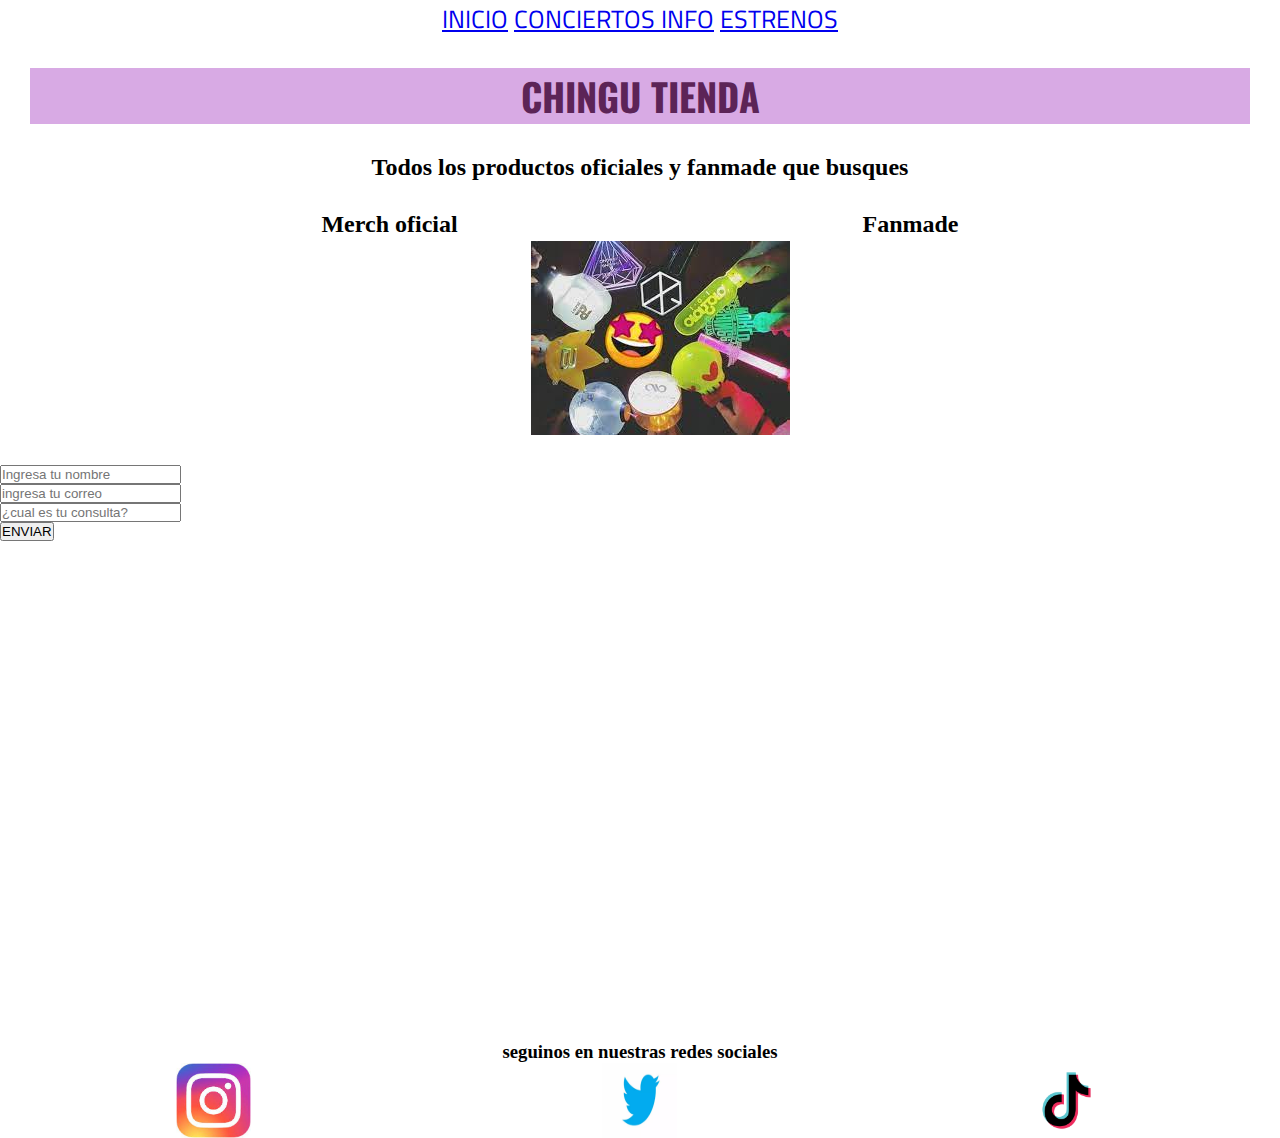
<file: jimena-farias-corregido-main/paginas/tienda.html>
<!DOCTYPE html>
<html lang="en">
     
<head>
    <meta charset="UTF-8">
    <meta http-equiv="X-UA-Compatible" content="IE=edge">
    <meta name="viewport" content="width=device-width, initial-scale=1.0">
    <link href="https://cdn.jsdelivr.net/npm/bootstrap@5.2.3/dist/css/bootstrap.min.css" rel="stylesheet"
    integrity="sha384-rbsA2VBKQhggwzxH7pPCaAqO46MgnOM80zW1RWuH61DGLwZJEdK2Kadq2F9CUG65" crossorigin="anonymous">
    <link rel="stylesheet" href="../scss/style.css">
    <meta name="keywords" content="informacion kpop conciertos estrenos info tienda" >

    <title>tienda</title>
</head>
  
<body>

    <header class="menu">
        <nav>
            <a href="../index.html">INICIO</a>
            <a href="./conciertos.html">CONCIERTOS </a>
            <a href="./info.html">INFO</a>
            <a Href="./estrenos.html">ESTRENOS </a>
        </nav>
    </header>

    <main>
        <section>
            <h1 class="titulo separacion alineartexto">CHINGU TIENDA </h1>
            <h2 class="alineartexto">Todos los productos oficiales y fanmade que busques</h2>
            <nav class="menu2">
                <h2>  Merch oficial</h2>
                <img class="imagen_tienda separacion" src="../imagenes/tienda.jpg" alt="tienda">
                <h2>Fanmade</h2>
                
            </nav>
            
        </section>

        <form>
            <div>
                <input type="text" placeholder="Ingresa tu nombre" required>
            </div>
            <div>
                <input type="email" placeholder="ingresa tu correo" required>
            </div>

            <div>
                <input type="text" placeholder="¿cual es tu consulta?" required>

                <div>
                    <input type="submit" value="ENVIAR">
                </div>
        </form>
    </main>

    <footer>
        <h3 class="espacios alineartexto">seguinos en nuestras redes sociales </h3>
        <div class="piedepagina">
            <img class="tamañologo centrarimagenes " src="../imagenes/insta.jpg" alt="insta">
            <img class="tamañologo centrarimagenes " src="../imagenes/descarga.webp" alt="twitter">
            <img class="tamañologo centrarimagenes " src="../imagenes/logo tiktok.webp" alt="tiktok">
        </div>
       
    </footer>
    <script src="https://cdn.jsdelivr.net/npm/bootstrap@5.2.3/dist/js/bootstrap.bundle.min.js"
    integrity="sha384-kenU1KFdBIe4zVF0s0G1M5b4hcpxyD9F7jL+jjXkk+Q2h455rYXK/7HAuoJl+0I4"
    crossorigin="anonymous"></script>
</body>

</html>
</file>
<file: jimena-farias-corregido-main/scss/style.css>
@charset "UTF-8";
@import url("https://fonts.googleapis.com/css2?family=Cinzel:wght@700&family=Edu+NSW+ACT+Foundation:wght@400;500&family=Oswald:wght@300&display=swap");
@import url("https://fonts.googleapis.com/css2?family=Cinzel:wght@700&family=Edu+NSW+ACT+Foundation:wght@400;500&family=Oswald:wght@300&family=Titillium+Web:ital,wght@0,400;1,300;1,400&display=swap");
* {
  margin: 0;
  padding: 0; 
  box-sizing: border-box;
}

/*menu paginas */
.menu {
  color: rgb(92, 36, 87);
  font-family: "Cinzel", serif;
  font-family: "Edu NSW ACT Foundation", cursive;
  font-family: "Oswald", sans-serif;
  font-family: "Titillium Web", sans-serif;
  font-size: 25px;
  display: flex;
  flex-direction: row;
  flex-wrap: nowrap;
  justify-content: space-around;
}

/*carrusel*/
.tamañocarrusel {
  width: 900px;
  height: 1000px;
  margin-left: 200px;
  margin-right: 100px;
}

/*titulo principal index */
.separacion {
  margin: 30px;
}


.titulo {
  color: rgb(92, 36, 87);
  background-color: rgb(216, 170, 228);
  font-size: 38px;
  font-family: "Cinzel", serif;
  font-family: "Edu NSW ACT Foundation", "cursive";
  font-family: "Oswald", sans-serif;

}

.alineartexto {
  text-align: center;
}

.artista {
  color: rgb(92, 36, 87);
  background-color: darksalmon;
  width: 400px;
}

.tamaño {
  font-size: 25px;
  font-weight: bold;
}

/*tarjetas */
.tarjetita {
  display: flex;
  justify-content: space-between;
  padding-top: 20px;
  padding-right: 30px;
}

@media (orientation: portrait) {
  .tablaconcierto {
    grid-template-columns: 1fr;
    grid-template-rows: 1fr 1fr 1fr;
  }
}
@media (max-width: 900) {
  .videoscompletos {
    flex-direction: column;
  }
}
@media (max-width: 900px) {
  .tarjetita {
    flex-direction: column;
  }
}
.info {
  width: 250px;
}

.tamañoimagen {
  width: 300px;
  height: 200px;
}

.alineacion {
  text-align: center;
}

/* cuadro conciertos */
.cuadroconcierto {
  padding-top: 35px;
  padding-left: 20px;
  padding-right: 20px;
  display: grid;
  min-height: 70vh;
  grid-template-columns: 1fr 1fr 1fr 1fr;
  grid-template-rows: 1fr 1fr;
  -moz-column-gap: 1rem;
       column-gap: 1rem;
  row-gap: 2rem;
  grid-template-areas: "CONCIERTOS CONCIERTOS BLACKPINK STRAYKIDS" "CONCIERTOS CONCIERTOS TWICE     AGUSTD";
}

.CONCIERTOS {
  background-color: rgb(5, 0, 0);
  font-family: Cambria, Cochin, Georgia, Times, "Times New Roman", serif;
  color: beige;
  grid-area: CONCIERTOS;
  display: flex;
  justify-content: center;
  align-items: center;
  font-size: 100px;
}

.BLACKPINK, .AGUSTD, .TWICE, .STRAYKIDS {
  background-color: rgb(252, 134, 226);
  font-family: "Franklin Gothic Medium", "Arial Narrow", Arial, sans-serif;
  display: flex;
  align-items: center;
  justify-content: center;
  font-size: 30px;
}

.STRAYKIDS {
  background-color: rgb(192, 41, 41);
}

.TWICE {
  background-color: rgb(102, 102, 207);
}

.AGUSTD {
  background-color: blueviolet;
}

@media (max-width: 900px) {
  .cuadroconcierto {
    grid-template-columns: 1fr 1fr;
    grid-template-rows: 1fr 1fr 1fr;
    grid-template-areas: "CONCIERTOS CONCIERTOS" "BLACKPINK STRAYKIDS" "TWICE AGUSTD";
  }
}
@media (orientation: portrait) {
  .cuadroconcierto {
    grid-template-columns: 1fr;
    grid-template-rows: 1fr 1fr 1fr 1fr 1fr;
    grid-template-areas: "CONCIERTOS" "BLACKPINK" "STRAYKIDS" "TWICE" "AGUSTD";
  }
}
/*tienda */
.menu2 {
  list-style-type: none;
  padding-top: 30px;
  display: flex;
  flex-direction: row;
  flex-wrap: nowrap;
  justify-content: space-around;
  margin-left: 300px;
  margin-right: 300px;
}

/* pie de pagina */
.espacios {
  margin-top: 500px;
}

.piedepagina {
  display: flex;
  flex-direction: row;
  flex-wrap: nowrap;
  justify-content: space-between;
}

.tamañologo {
  width: 75px;
  height: 75px;
}

.centrarimagenes {
  display: block;
  margin: auto;
}/*# sourceMappingURL=style.css.map */
</file>
<file: scss/style.css>
@charset "UTF-8";
 @import url("https://fonts.googleapis.com/css2?family=Cinzel:wght@700&family=Edu+NSW+ACT+Foundation:wght@400;500&family=Oswald:wght@300&display=swap");
 @import url("https://fonts.googleapis.com/css2?family=Cinzel:wght@700&family=Edu+NSW+ACT+Foundation:wght@400;500&family=Oswald:wght@300&family=Titillium+Web:ital,wght@0,400;1,300;1,400&display=swap");

 * {

   padding: 0;
   box-sizing: border-box;
   margin-top: 10px !important;
   margin: 0;
   background-color: rgb(216, 205, 226);

 }


 /*menu paginas */
 .menu {
   color: rgb(0, 0, 0);
   font-family: "Cinzel", serif, black;
   font-family: "Edu NSW ACT Foundation", cursive, black;
   font-family: "Oswald", sans-serif, black;
   font-family: "Titillium Web", sans-serif, black;
   font-size: 25px;
   display: flex;
   flex-direction: row;
   flex-wrap: nowrap;
   justify-content: space-around;
   background-color: black;

 }

 .gif_inicio {
   width: 300px;
   height: 200px;
   margin-left: 20px;
   margin-top: 60px;
   margin-bottom: 60px;
   

 }

 /*carrusel*/
 .tamañocarrusel {
   width: 900px;
   height: 1000px;
   margin-left: 200px;
   margin-right: 100px;

 }

 @media (max-width: 720px) {

   .titulo {
     font-size: 24px;
   }

   .alineartexto {
     text-align: center;
   }

   .gif_inicio {
    
     height: auto;
     align-items: center;
    margin-left: 20px;
   }

   .tamañocarrusel {
     max-width: 400px;
     margin: 0 auto;

   }
 }

 /*titulo principal index */
 .separacion {
   margin: 30px;
 }

 .cajita {
   transition: 0.2s;

   &:hover {
     transform: scale(1, 1.2);
   }
 }

 .titulo {
   color: rgb(92, 36, 87);
   background-color: rgb(216, 170, 228);

   font-size: 38px;
   font-family: "Cinzel", serif;
   font-family: "Edu NSW ACT Foundation", "cursive";
   font-family: "Oswald", sans-serif;
   /*  transition: 2s;
   &:hover{
    transform:rotate(360deg)
   }*/
 }

 .alineartexto {
   text-align: center;

 }

 .artista {
   color: rgb(92, 36, 87);
   background-color: darksalmon;
   width: 400px;
   flex-direction: column;
 }

 .tamaño {
   font-size: 25px;
   font-weight: bold;
 }

 .imagen_estreno {
   display: flex;
   flex-direction: row;
   justify-content: left;
   margin-left: 20px;

 }

 @media (max-width: 720px) {
   .titulo {
     font-size: 24px;
   }

   .imagen_estreno {
     flex-direction: column;
   }

   .imagen_estreno img {
     width: 100%;
     margin-bottom: 10px;
   }

   .info {
     font-size: 14px;
   }
 }

 /*tarjetas */
 .tarjetita {
   display: flex;
   justify-content: space-between;
   padding-top: 20px;
   padding-right: 30px;
 }

 .imagen_infogif {
   width: 100px;
   height: 100px;
 }

 @media (max-width:480px) {
   .tablaconcierto {
     grid-template-columns: 1fr;
     grid-template-rows: 1fr 1fr 1fr;
   }
 }

 @media (max-width: 767px) {
   .videoscompletos {
     flex-direction: column;
   
   }
 }

 @media (max-width: 480px) {
  .container-nombre {
    font-size: 20px;
    background-color:transparent;
    max-width: 100%;
  }}

 @media screen and (max-width: 767px) {
 
  .container-video {
    position: relative;
    padding-bottom: 56.25%; 
    height: 0;
    margin-bottom: 30px;
  }
  
  .container-video iframe,
  .container-video video {
    position: absolute;
    top: 0;
    left: 0;
    width: 100%;
    height: 100%;
    overflow: hidden;
  }
}


@media screen and (max-width: 767px) {
  .imagen_estreno {
    text-align: center;
  margin-right: 50px;
 }

  .imagen_estreno {
    max-width: 100%; 
    height: auto; 
  }
}





 @media (max-width: 720px) {
   .tarjetita {
     flex-direction: column;
   }
 }

 .info {
   width: 250px;
   margin-top: 50px;
 }

 .tamañoimagen {

   width: 300px;
   height: 200px;
   display: flex;
   flex-direction: row;
 }

 .alineacion {
   text-align: center;
 }

 /* cuadro conciertos */
 .cuadroconcierto {
   margin-bottom: 70px;
   padding-top: 35px;
   padding-left: 20px;
   padding-right: 20px;
   display: grid;
   min-height: 70vh;
   grid-template-columns: 1fr 1fr 1fr 1fr;
   grid-template-rows: 1fr 1fr;
   -moz-column-gap: 1rem;
   column-gap: 1rem;
   row-gap: 2rem;
   grid-template-areas: "CONCIERTOS CONCIERTOS BLACKPINK STRAYKIDS" "CONCIERTOS CONCIERTOS TWICE     AGUSTD";
 }

 .CONCIERTOS {
   background-color: rgb(5, 0, 0);
   font-family: Cambria, Cochin, Georgia, Times, "Times New Roman", serif;
   color: beige;
   grid-area: CONCIERTOS;
   display: flex;
   justify-content: center;
   align-items: center;
   font-size: 70px;
   
 }

 .BLACKPINK,
 .AGUSTD,
 .TWICE,
 .STRAYKIDS {
   background-color: rgb(252, 134, 226);
   font-family: "Franklin Gothic Medium", "Arial Narrow", Arial, sans-serif;
   display: flex;
   align-items: center;
   justify-content: center;
   font-size: 40px;
   height: 250px;
 }

 .STRAYKIDS {
   background-color: rgb(192, 41, 41);
 }

 .TWICE {
   background-color: rgb(102, 102, 207);
 }

 .AGUSTD {
   background-color: blueviolet;
 }

 .enlace {
   color: black;
   text-decoration: none;
 }

 @media (max-width:480px) {
   .cuadroconcierto {
     flex-direction: column;

     grid-template-columns: 1fr 1fr;
     grid-template-rows: 1fr 1fr 1fr;
     grid-template-areas: "CONCIERTOS CONCIERTOS" "BLACKPINK STRAYKIDS" "TWICE AGUSTD";
   }
 }

 @media (orientation: portrait) {
   .cuadroconcierto {
     
     grid-template-columns: 1fr;
     grid-template-rows: 1fr 1fr 1fr 1fr 1fr;
     grid-template-areas: "CONCIERTOS" "BLACKPINK" "STRAYKIDS" "TWICE" "AGUSTD";
    
   }
 }

 @media only screen and (max-width: 480px) {
  .cuadroconcierto {
    display: flex;
    flex-direction: column;
    align-items: center;
    font-size: 70px;
    width: 100%;
  }

  .contenedor-cajita {
    width: 100%;
    padding: 10px;
    margin-bottom: 10px;
    text-align: center;
 
    height: 70px;
  }
}

 /*tienda */
 .menu2 {
   list-style-type: none;
   padding-top: 30px;
   padding-bottom: 20px;
   padding-left: 30px;
   padding-right: 30px;
   display: flex;
   flex-direction: row;
   flex-wrap: nowrap;
   justify-content: center;
   align-items: center;
   margin-left: 350px;
   margin-right: 350px;
   border-style: double;
   background-color: rgb(193, 164, 216);
 }

 .formulario_tienda {
   display: flex;
   flex-direction: row;
   justify-content: left;
 }

 .formulario_lista {
   margin-left: 200px;
   margin-top: 100PX;
   font-size: 20px;

 }

 .weverse {
   display: flex;
   flex-direction: column;
   justify-content: left;
   width: 150px;
   height: 100px;
   margin-top: 1px;
 }

 



.contenedor-tienda {
  width: 100%;
  margin-left: 00px;
  margin-right:600px;
}
 @media (max-width: 480px) {
   .menu2 {
     display: flex;
     flex-direction: column;
     max-width: 100%;
  padding-left: 15px;
  padding-right: 15px;
  margin-left: auto;
  margin-right: auto;
   }
  }

   .formulario_lista {
    display: flex;
    flex-direction: column;
    align-items: center;
    text-align: center;
    max-width: 100%;
  padding-left: 15px;
  padding-right: 15px;
  margin-left: auto;
  margin-right: auto;
   }

   .formulario_tienda {
    display: flex;
    flex-direction: column;
    align-items: center;
    text-align: center;
    max-width: 100%;
  padding-left: 15px;
  padding-right: 15px;
  margin-left: auto;
  margin-right: auto;
 }


.contenedor-tienda {
  width: 100%;
  margin-left: auto;
  margin-right:auto;
}
 /* pie de pagina */
 .espacios {
   margin-top: 500px;
 }

 .configuracion {
   margin-top: 1px !important;
 }

 .piedepagina {
   display: flex;
   flex-direction: row;
   flex-wrap: nowrap;
   justify-content: space-between;
   background-color: rgb(193, 187, 199);
   border-color: black;
 }

 .tamañologo {
   width: 75px;
   height: 75px;
 }

 .centrarimagenes {
   display: block;
   margin: auto;
 }

 /*# sourceMappingURL=style.css.map */
</file>
